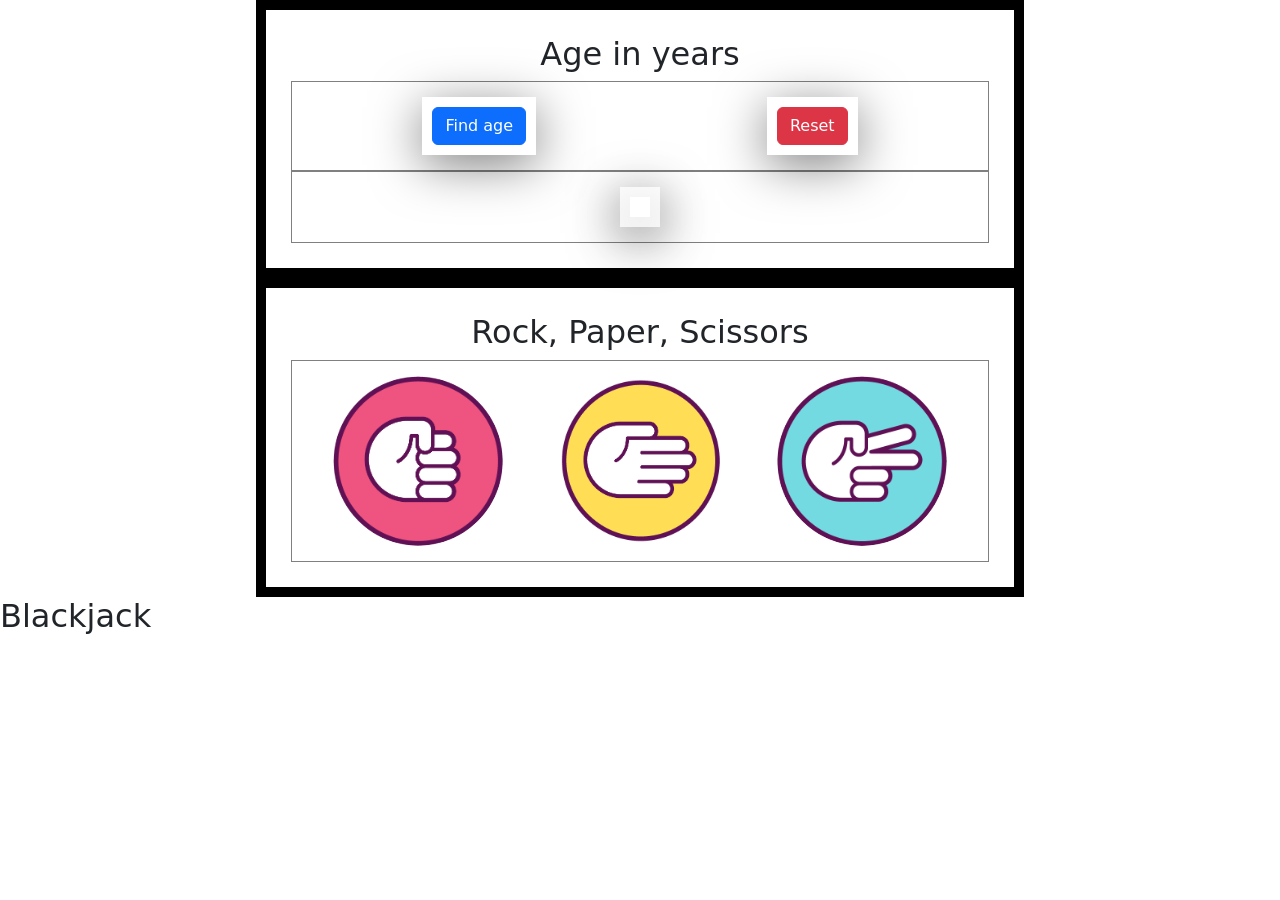
<file: index.html>
<html lang="en">
<head>
    <meta charset="UTF-8">
    <meta http-equiv="X-UA-Compatible" content="IE=edge">
    <meta name="viewport" content="width=device-width, initial-scale=1.0">
    <title>PracticeJavaScript</title>
    <link rel="stylesheet" href="https://cdn.jsdelivr.net/npm/bootstrap@5.1.3/dist/css/bootstrap.min.css">
    <link rel="stylesheet" href="Practice1/css/style1.css">
</head>
<body>
 
     <div class="container1">
        <h2> Age in years </h2>
        <div class="flex-box-container1">
            <div>
                 <button class="btn btn-primary" onclick="ageof()">Find age</button>
         </div>

            <div>
                <button class="btn btn-danger" onclick="redo()">Reset</button>
            </div>
            </div>
                <div class="flex-box-container1">
                   
                    <div id="flex-box-container1">
            <div id="flex-box-result"></div>
        </div>
    </div>
</div>

<div class="container-2"> 
    <h2>Rock, Paper, Scissors</h2>
    <div class="flex-box-rps" id="flex-box-rps-div">
        <img id="rock" src="./Practice1/image/SeekPng.com_rock-paper-scissors-png_1113492.png"  height=170 width=170 alt="" onclick="rpsGame(this)">
        <img id="paper" src="./Practice1/image/play-rock-paper-scissors-with-us-246506.png"  height=170 width=170 alt="" onclick="rpsGame(this)">
        <img id="scissors" src="./Practice1/image/clipart4288836.png" height=170 width=170 alt="" onclick="rpsGame(this)">

    </div>
        
</div>

    <script src="Practice1/js/pract1.js"></script>
</body>
</html>



<!-- Blackjack -->

<div class="container-3">
    <h2>Blackjack</h2>

</div>
</file>
<file: Practice1/css/style1.css>
.container1,.container-2{
    width: 60%;
    border: 10px solid black;
    margin: auto;
    align-items: center;
    text-align: center;
    padding: 25px;
   
}

.flex-box-container1,.flex-box-rps{
    display: flex;
    border: 1px solid grey;
    padding: 15px;
    flex-wrap: wrap;
    flex-direction: row;
    justify-content:space-around;
    

}

.flex-box-container1 div{
    display: flex;
    padding: 10px;
    border: 6px  navy ;
    align-items: center;
    box-shadow: 0px 10px 50px rgba(0, 0, 0, 0.5);
    
}

.flex-box-rps img:hover{
    
  
    box-shadow: 0px 10px 50px rgba(37, 50, 233, 1);

}

img{
    border-radius: 50%;
}
</file>
